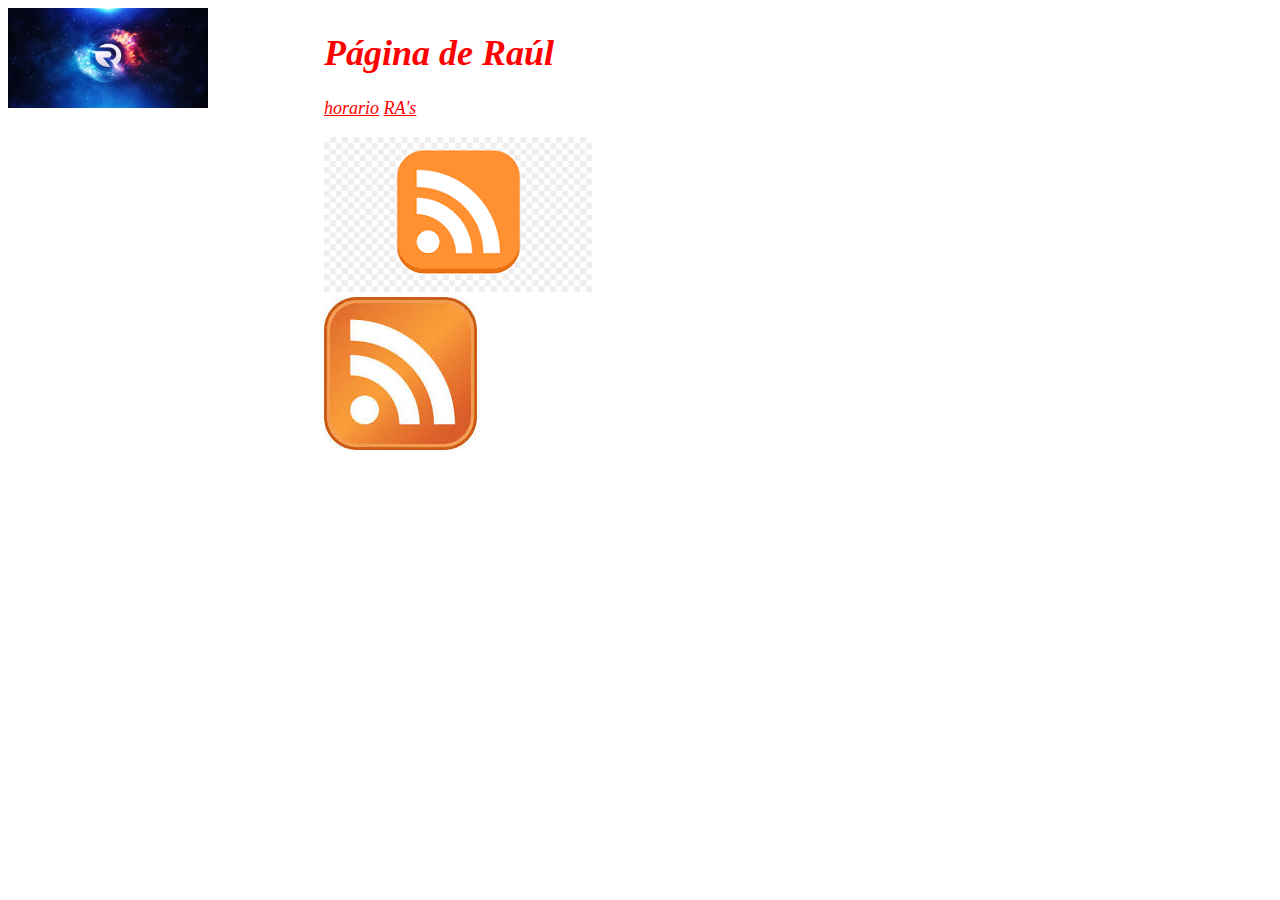
<file: docs/index.html>
<!DOCTYPE html>
<html lang="es">
<head>
    <meta charset="UTF-8">
    <meta http-equiv="X-UA-Compatible" content="IE=edge">
    <meta name="viewport" content="width=device-width, initial-scale=1.0">
    <title>Raúl Romero Susín</title>
    <link rel="stylesheet" href="style.css">
    <meta name="author" content="Raúl Romero Susín">
    <link href="ud4a2.xml" rel="alternate" type="application/rss+xml" title="RSS 2.0">  
    <link href="ud4a3.xml" rel="alternate" type="application/rss+xml" title="RSS 2.0">  
</head>
<body class="container">
    <header>
        <img src="logo.png" width="200" height="100"/>  
    </header>
    <nav>
        <h1>Página de Raúl</h1> 
        <a href="horario/index.html">horario</a>
        <a href="ra/index.html">RA's</a>
        <p>
            <a href="ud4a2.xml">
            <img src="rss.png" alt="[Acceso al Feed]" title="Acceso al feed" />
            </a>
            <a href="ud4a3.xml">
            <img src="descarga.jpeg" alt="[Accesso al Feed]" title="Acceso al feed"/>
            </a>
        </p>
    </nav>
</body>
</html>
</file>
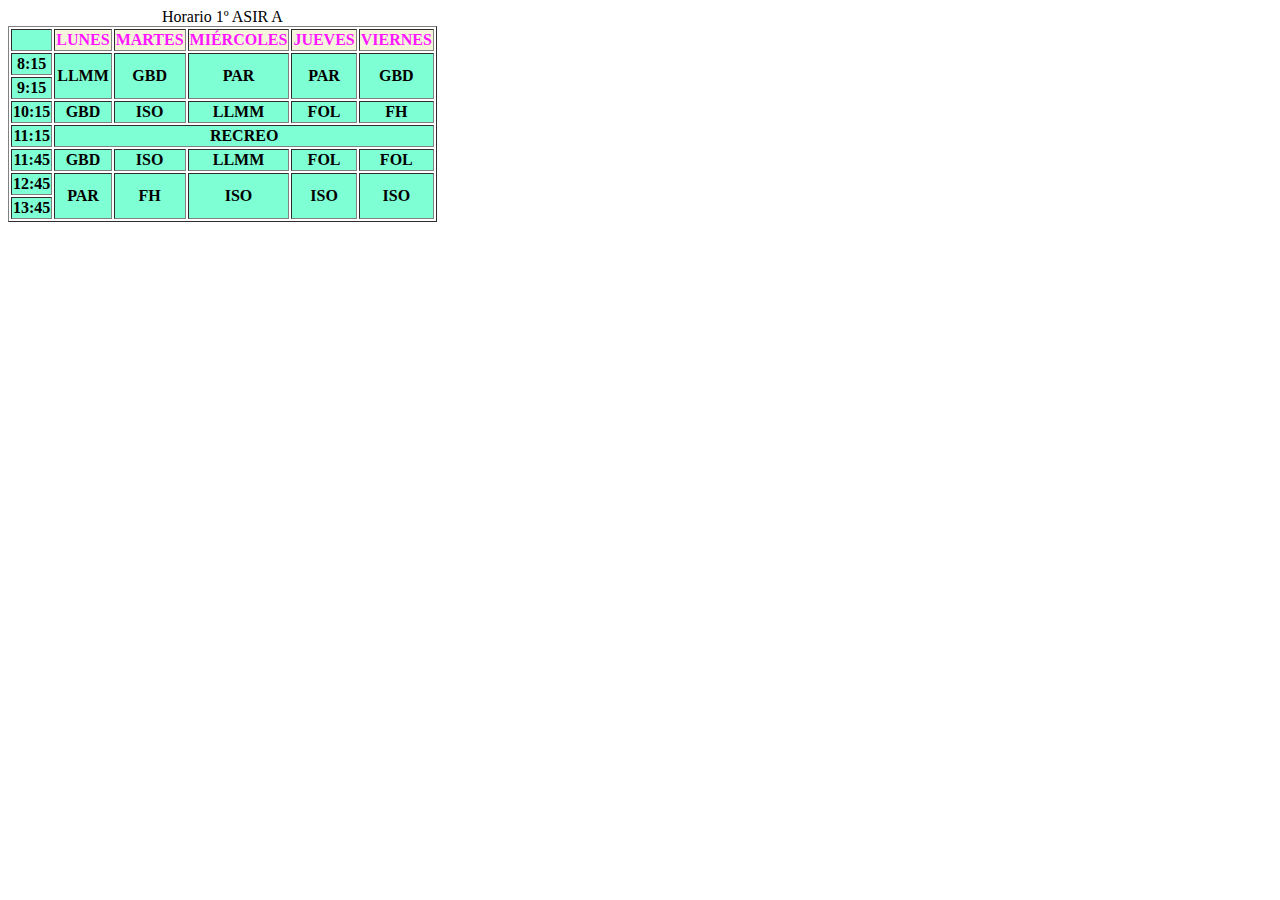
<file: docs/horario/index.html>
<!DOCTYPE html>
<html lang="es">
<head>
    <meta charset="UTF-8">  
    <title>Document</title>
    <link rel="stylesheet" href="style.css">
</head>
<body>
    <table border="">
        <caption>Horario 1º ASIR A</caption>
        <tr>
            <th></th>
            <th class="dia">LUNES</th>
            <th class="dia">MARTES</th>
            <th class="dia">MIÉRCOLES</th>
            <th class="dia">JUEVES</th>
            <th class="dia">VIERNES</th>

        </tr>
        <tr>
            <th>8:15</th>
            <th rowspan="2">LLMM</th>
            <th rowspan="2">GBD</th>
            <th rowspan="2">PAR</th>
            <th rowspan="2">PAR</th>
            <th rowspan="2">GBD</th>
        </tr>
        <tr>
            <th>9:15</th>    
        </tr>
        <tr>
            <th>10:15</th>
            <th>GBD</th>
            <th>ISO</th>
            <th>LLMM</th>
            <th>FOL</th>
            <th>FH</th>
        </tr>
        <tr>
            <th>11:15</th>
            <th colspan="5">RECREO</th>
        </tr>
        <tr>
            <th>11:45</th>
            <th>GBD</th>
            <th>ISO</th>
            <th>LLMM</th>
            <th>FOL</th>
            <th>FOL</th>
        </tr>
        <tr>
            <th>12:45</th>
            <th rowspan="2">PAR</th>
            <th rowspan="2">FH</th>
            <th rowspan="2">ISO</th>
            <th rowspan="2">ISO</th>
            <th rowspan="2">ISO</th>
        </tr>
        <tr>
            <th>13:45</th>
        </tr>
    </table>

    
</body>
</html>
</file>
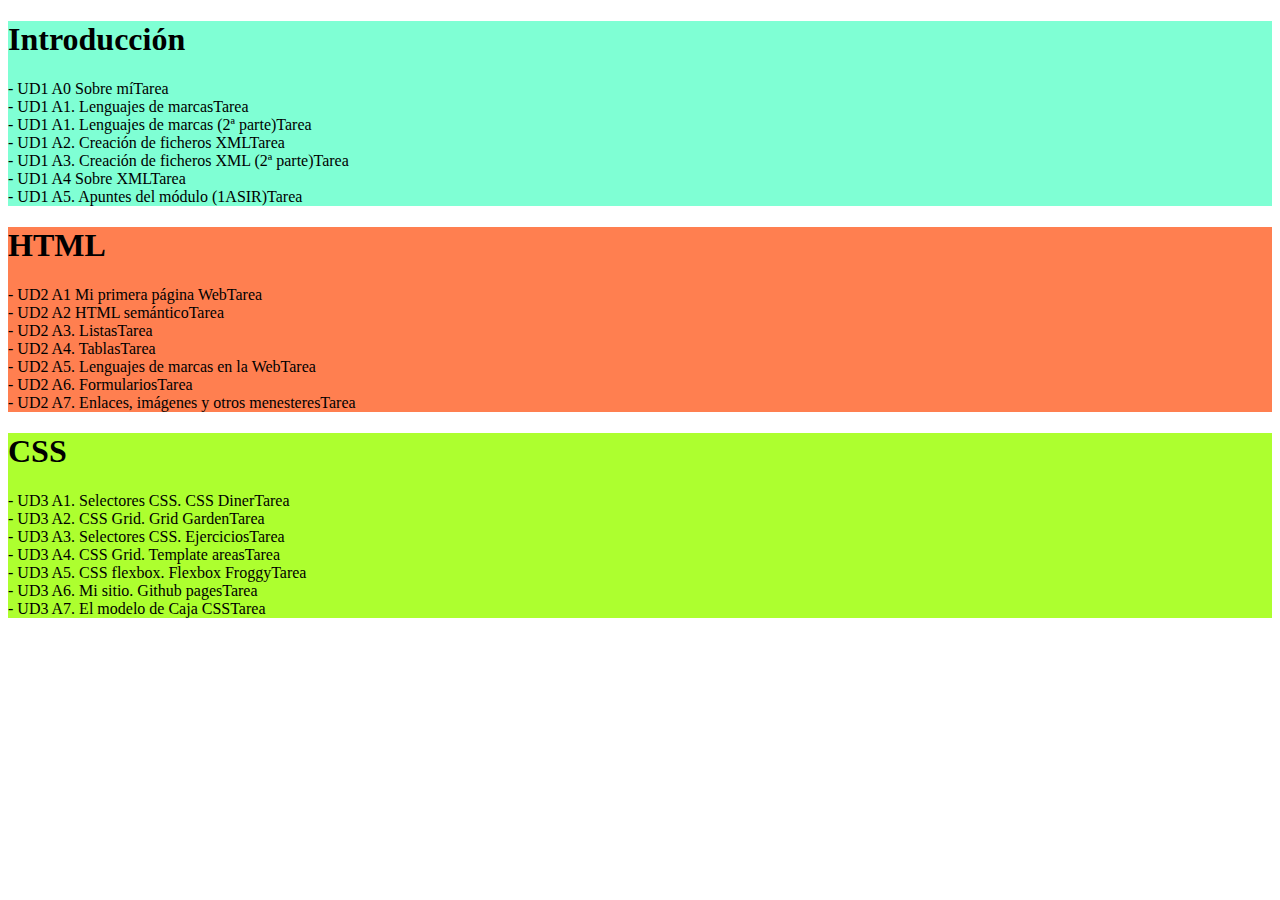
<file: docs/ra/index.html>
<!DOCTYPE html>
<html lang="es">
<head>
    <meta charset="UTF-8">
    <meta http-equiv="X-UA-Compatible" content="IE=edge">
    <meta name="viewport" content="width=device-width, initial-scale=1.0">
    <meta name="author" content="Raúl Romero Susín">
    <title>RA's</title>
    <link rel="stylesheet" href="style.css">
</head>
<body>
    <section id="introduccion">
        <h1>Introducción</h1>
        <p>
            - UD1 A0 Sobre míTarea<br>
            - UD1 A1. Lenguajes de marcasTarea<br>
            - UD1 A1. Lenguajes de marcas (2ª parte)Tarea<br>
            - UD1 A2. Creación de ficheros XMLTarea<br>
            - UD1 A3. Creación de ficheros XML (2ª parte)Tarea<br>
            - UD1 A4 Sobre XMLTarea<br>
            - UD1 A5. Apuntes del módulo (1ASIR)Tarea
        </p>
    </section>
    <section id="html">
        <h1>HTML</h1>
        <p>
            - UD2 A1 Mi primera página WebTarea<br>
            - UD2 A2 HTML semánticoTarea<br>
            - UD2 A3. ListasTarea<br>
            - UD2 A4. TablasTarea<br>
            - UD2 A5. Lenguajes de marcas en la WebTarea<br>
            - UD2 A6. FormulariosTarea<br>
            - UD2 A7. Enlaces, imágenes y otros menesteresTarea<br>  
        </p>
    </section>
    <section id="css">
        <h1>CSS</h1>
        <p>
            - UD3 A1. Selectores CSS. CSS DinerTarea<br>
            - UD3 A2. CSS Grid. Grid GardenTarea<br>
            - UD3 A3. Selectores CSS. EjerciciosTarea<br>
            - UD3 A4. CSS Grid. Template areasTarea<br>
            - UD3 A5. CSS flexbox. Flexbox FroggyTarea<br>
            - UD3 A6. Mi sitio. Github pagesTarea<br>
            - UD3 A7. El modelo de Caja CSSTarea<br>
        </p>
    </section>
    
</body>
</html>
</file>
<file: docs/style.css>
body {
    background-image: url(https://images5.alphacoders.com/973/thumbbig-973364.webp);
    font-size: large;
    font-style: italic;
    color: white;
}
header {
    text-transform: uppercase;
    text-shadow: 5px 5px 3px blueviolet;
    background-position: top center;
}
nav {
    color: red;
}
:link {
    color: red;
}
.container {
    display: grid;
    grid-template-columns: repeat(4, 1fr);
    grid-template-areas: 
    "header header header header"
    "nav nav nav aside"
    "section section section aside"
    "footer footer footer aside";
}
</file>
<file: docs/horario/style.css>
th {background-color: aquamarine;}
.dia {background-color: beige;
color: #ff16ff;}
</file>
<file: docs/ra/style.css>
#introduccion {
    background-color: aquamarine;
}
#html {
    background-color: coral;
}
#css {
    background-color: greenyellow;
}
</file>
